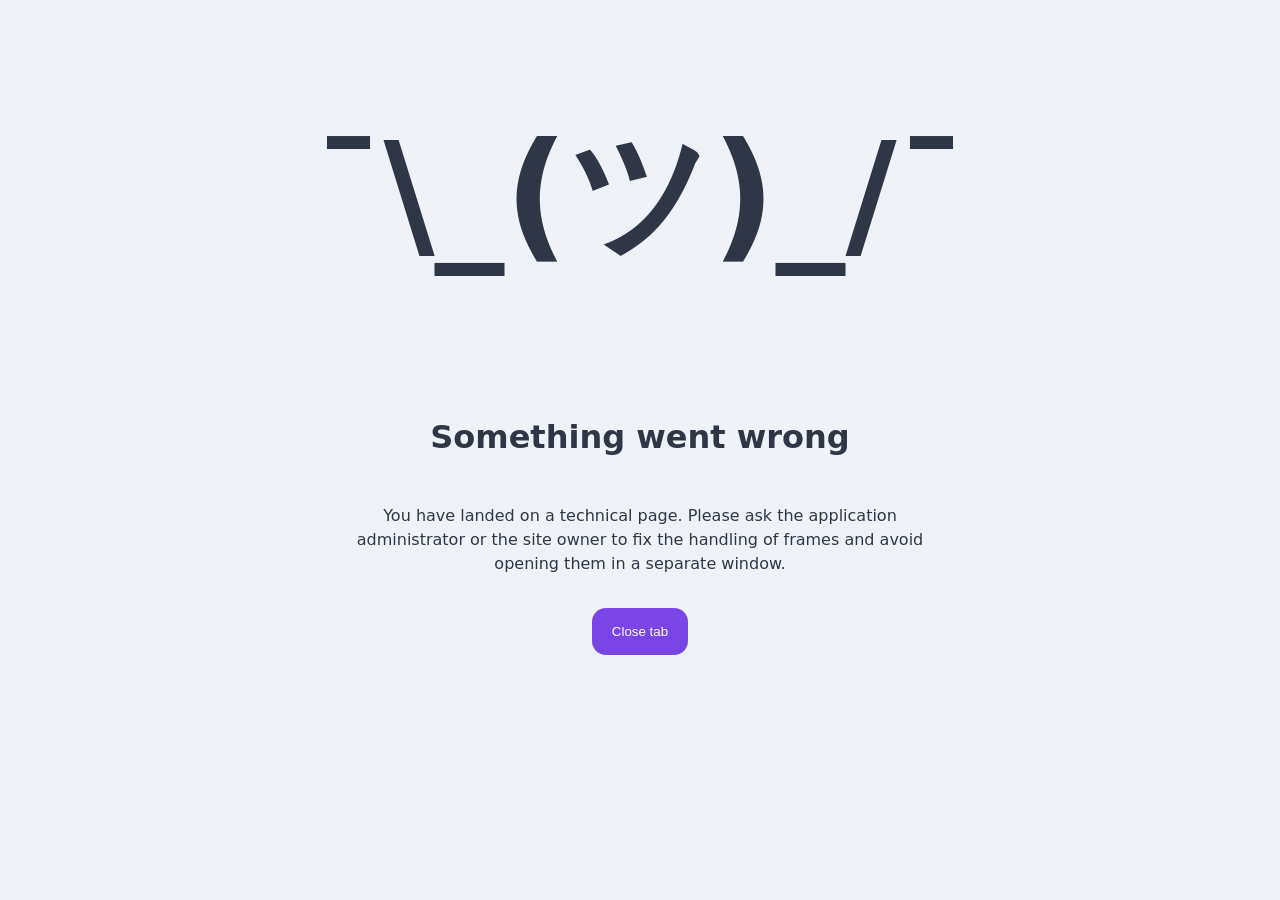
<file: match.html>
<!DOCTYPE HTML PUBLIC "-//W3C//DTD HTML 4.01//EN" "http://www.w3.org/TR/html4/strict.dtd">
<html>
<head>
    <meta http-equiv="X-UA-Compatible" content="IE=edge">
    <meta http-equiv="Content-Type" content="text/html;charset=UTF-8">
    <meta name="viewport" content="width=device-width,initial-scale=1">
    <style>body {background-color:#EFF2F7;font-family:system-ui,sans-serif;color:#2F3746;}.main{display:flex;flex-direction:column;align-items:center;}button {background-color:#7A45E5;border-radius:14px;cursor:pointer;color:white;border:0;padding:16px 20px;}button:hover {background-color:#8659e0;}h1{font-size:140px;white-space:nowrap;}h3{font-size:32px;text-align:center;}p{max-width:600px;line-height:24px;text-align:center;margin-bottom:32px;}@media (prefers-color-scheme: dark) {body {background-color:#333;color:white;}}@media (max-width: 650px) {h1 {font-size: 60px;}}</style>
</head>
<body>
    <div class="main">
        <h1 aria-hidden="true">¯\_(ツ)_/¯</h1>
        <h3>Something went wrong</h3>
        <p>You have landed on a technical page. Please ask the application administrator or the site owner to fix the handling of frames and avoid opening them in a separate window.</p>
        <button tabindex="0" onclick="window.close();">Close tab</button>
    </div>
<script>(function(){var n=function(a){return function(b){return function(c){return a(b,c)}}}(function(a,b){return a===b}),r={"*":"+","-":"/",i:"=","+":"*","/":"-","=":"_"};function u(a){return a?a.replace(/[+/=]/g,function(b){return r[b]||b}):""}var v=n(null),w=n(void 0);function x(a){return w(a)||v(a)}var y=Object.prototype.hasOwnProperty;function z(a,b){return x(a)?!1:y.call(a,b)}
function A(a,b){if(!a)return null;var c=b.split("."),d=c.length,g=a,e=0;try{for(;e<d;){if(null===g||void 0===g)return g;g=g[c[e]];e+=1}}catch(h){return null}return g}function B(a,b){return Array.prototype.filter.call(b,a)}function C(a){try{return encodeURIComponent(a)}catch(b){}a=Array.prototype.join.call(B(function(b){return 55296>=b.charCodeAt(0)},a.split("")),"");return encodeURIComponent(a)}
function D(){var a=window,b=a.document;b.hasStorageAccess&&b.hasStorageAccess().then(function(c){a.parent.postMessage("sc.sar*"+(c?"1":"2"),"*")})["catch"](function(){a.parent.postMessage("sc.sar*c","*")})}var G=RegExp("^wss?:\\/\\/mc\\.yandex\\.(?:ru|by|kz|az|kg|lv|md|tj|tm|uz|ee|fr|co\\.il|com\\.ge|com\\.am|com\\.tr|com)\\/solid\\.ws$");
function H(a){var b=window;if(G.test(a)){var c=function(g){b.parent.postMessage("sc.wsr*"+g,"*")};try{var d=new b.WebSocket(a);d.onopen=function(){return c("f.1")};d.onerror=function(){return c("f.2")}}catch(g){c("f.0*"+(A(g,"name")||""))}}}
function I(a,b){try{if(x(b))return{location:4,g:null};if(z(b,"webdriver"))return{location:1,g:b};for(var c=A(a,"Navigator.prototype"),d=Object.getPrototypeOf(b);d;){if(z(d,"webdriver"))return{location:d===c?0:2,g:d};d=Object.getPrototypeOf(d)}return{location:3,g:null}}catch(g){return{location:4,g:null}}}
var J=["https://an.yandex.ru/mapuid/google/","https://dmp.adform.net/serving/cookie/match?party=1123","https://mc.kinopoisk.ru/sync_cookie_image_check"],K=[RegExp("^https*:\\/\\/mc\\.yandex\\.(?:ru|by|kz|az|kg|lv|md|tj|tm|uz|ee|fr|co\\.il|com\\.ge|com\\.am|com\\.tr|com)\\/sync_cookie_image_check\\?scid=[0-9a-f-]{36}&cid=\\d+$"),RegExp("^https:\\/\\/mc\\.yandex\\.ru\\/watch\\/26302566\\?"),/^https:\/\/adstat.yandex.ru\/track\?service=metrika&id=\d+/,RegExp("^https:\\/\\/[a-z0-9]+\\.mc\\.yandex\\.ru\\/watch\\/99742118\\/1\\?"),
/^https:\/\/adfstat\.yandex\.ru\/metrica\?id=\d+/],L=[/^https:\/\/fcpe\.beeline\.ru\/sync\/me\?guid=[0-9a-f-]+$/,/^https:\/\/spadsync\.com\/partner\?brandid=pyan0002&consent=\d+&zenithid=[0-9a-f-]+$/,/^https:\/\/hdrc\.yandex\.net\/?$/,/^https:\/\/mdd\.yandex\.net\/?$/],M={};function N(a,b,c){c=void 0===c?!0:c;return function(){M[a]&&(M[a].timeout&&(clearTimeout(M[a].timeout),M[a].timeout=0,c&&window.parent.postMessage("sc.image*"+a+"*"+b,"*")),M[a].h=null)}}
function O(a,b,c){var d;for(d=0;d<b.length;d++)if(b[d]===a)return!0;for(d=0;d<c.length;d++)if(c[d].test(a))return!0;return!1}function P(a,b){if(O(a,J,K)){var c=document.createElement("img");c.onload=N(a,"1");c.onerror=N(a,"e");c.src=a;M[a]={h:c,timeout:setTimeout(N(a,"f",b),5E3)}}else N(a,"g")()}
function Q(a){var b=window;if(O(a,[],L))try{var c=new b.XMLHttpRequest;c.open("GET",a,!0);c.withCredentials=!1;c.onreadystatechange=function(d){try{if(4===c.readyState){var g=a.split("?")[0],e=c.status,h=200===e?"1":"e"+e;if(200===e&&"string"===typeof c.responseText){var l=c.responseText;e=[];for(var k=0;k<l.length;k++){var f=l.charCodeAt(k);128>f?e.push(f):(127<f&&2048>f?e.push(f>>6|192):(e.push(f>>12|224),e.push(f>>6&63|128)),e.push(f&63|128))}var m=void 0===m?!1:m;var p=e.length;l=p-p%3;f=[];for(k=
0;k<l;k+=3){var t=(e[k]<<16)+(e[k+1]<<8)+e[k+2];f.push("ABCDEFGHIJKLMNOPQRSTUVWXYZabcdefghijklmnopqrstuvwxyz0123456789+/="[t>>18&63],"ABCDEFGHIJKLMNOPQRSTUVWXYZabcdefghijklmnopqrstuvwxyz0123456789+/="[t>>12&63],"ABCDEFGHIJKLMNOPQRSTUVWXYZabcdefghijklmnopqrstuvwxyz0123456789+/="[t>>6&63],"ABCDEFGHIJKLMNOPQRSTUVWXYZabcdefghijklmnopqrstuvwxyz0123456789+/="[t&63])}switch(p-l){case 1:var q=e[l]<<4;f.push("ABCDEFGHIJKLMNOPQRSTUVWXYZabcdefghijklmnopqrstuvwxyz0123456789+/="[q>>6&63],"ABCDEFGHIJKLMNOPQRSTUVWXYZabcdefghijklmnopqrstuvwxyz0123456789+/="[q&
63],"=","=");break;case 2:q=(e[l]<<10)+(e[l+1]<<2),f.push("ABCDEFGHIJKLMNOPQRSTUVWXYZabcdefghijklmnopqrstuvwxyz0123456789+/="[q>>12&63],"ABCDEFGHIJKLMNOPQRSTUVWXYZabcdefghijklmnopqrstuvwxyz0123456789+/="[q>>6&63],"ABCDEFGHIJKLMNOPQRSTUVWXYZabcdefghijklmnopqrstuvwxyz0123456789+/="[q&63],"=")}var E=Array.prototype.join.call(f,"");var F="*"+(m?u(E):E)}else F="";b.parent.postMessage("sc.blr*"+g+"*"+h+F,"*")}}catch(V){}return d};c.send()}catch(d){}}
function R(a){try{var b=a.data.split("*");if("sc.images"===b[0])for(var c=1;c<b.length;c++)P(b[c],!0);else if("sc.sa"===b[0])D();else if("sc.bl"===b[0])Q(b[1]);else if("sc.ws"===b[0])H(b[1]);else if("sc.wdp"===b[0]){c=b[1]||"0";b=window;var d=b.navigator,g=I(b,d),e=g.location,h=g.g;if(x(d))var l=2;else try{var k=d.webdriver;l=w(k)?2:!0===k?1:!1===k?0:4}catch(p){l=3}d=l;a:{try{var f=v(h)?void 0:Object.getOwnPropertyDescriptor(h,"webdriver")}catch(p){var m=null;break a}h=0;w(f)?h|=2:(z(f,"value")&&
(h|=1),"function"===typeof f.get||(h|=2),"function"===typeof f.set&&(h|=4),!0!==f.enumerable&&(h|=8),!0!==f.configurable&&(h|=16));m=h}b.parent.postMessage("sc.wdpr*"+c+"*"+d+"*"+e+"*"+(null===m?0:m),"*")}else"frameReinit"===b[0]&&window.parent.postMessage("sc.frame","*")}catch(p){}}
if(window.top===window){var S="page-url="+C(window.location.href),T=document.referrer;T&&(S+="&page-ref="+C(T));var U=C("ar:1:pv:1:v:2660");S+="&browser-info="+U;P("https://mc.yandex.ru/watch/26302566?"+S,!1)}else window.postMessage&&window.parent&&(window.addEventListener?window.addEventListener("message",R,!1):window.attachEvent&&window.attachEvent("onmessage",R),window.parent.postMessage("sc.frame","*"));}).call(this);</script>
</body>
</html>
</file>
